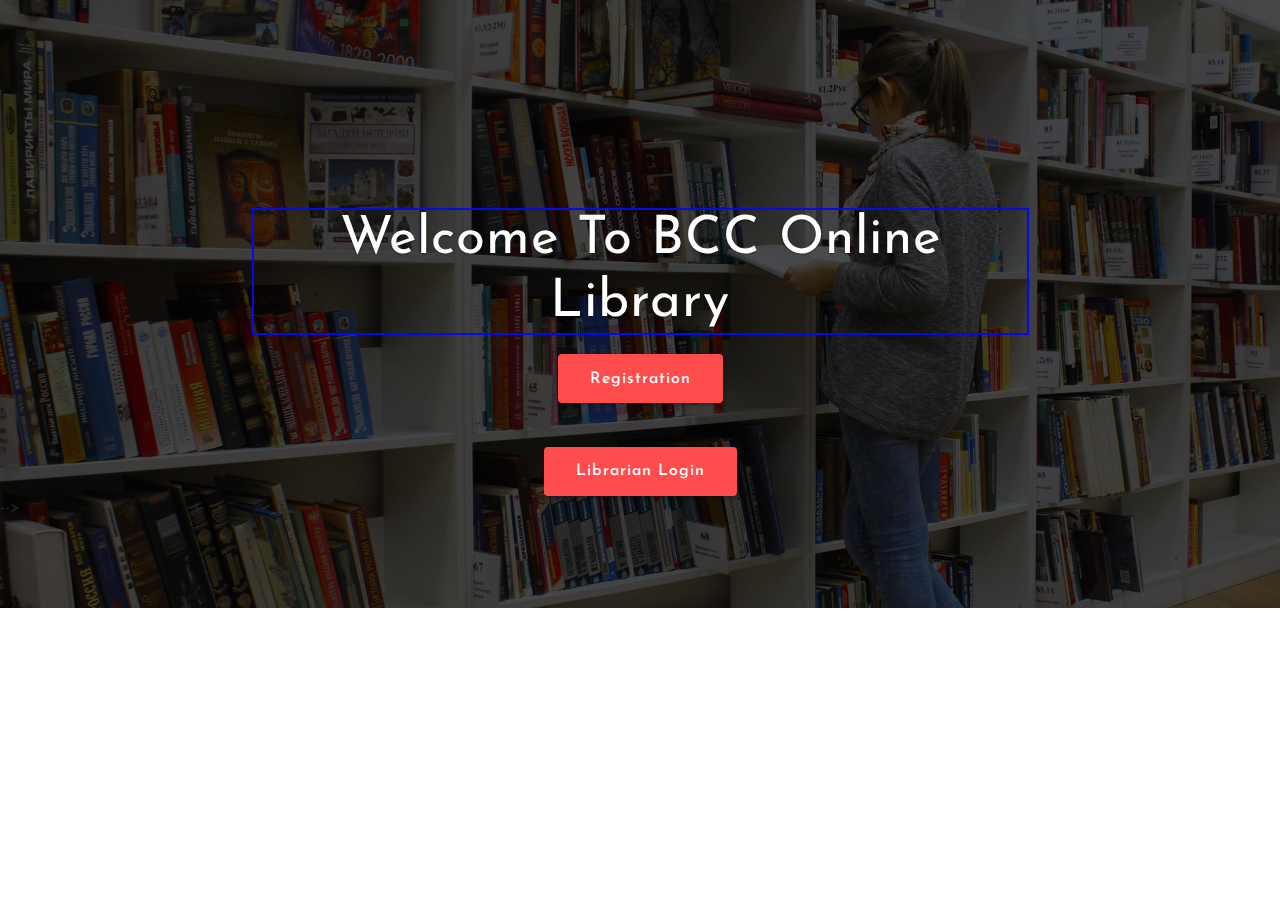
<file: School lib/index.html>
<html><!--Author: W3layouts
Author URL: http://w3layouts.com
License: Creative Commons Attribution 3.0 Unported
License URL: http://creativecommons.org/licenses/by/3.0/
--><head>
    <meta charset="utf-8">
    <meta name="viewport" content="width=device-width, initial-scale=1.0">
    <title>BBC-Librarian</title>

    <!-- Custom-Files -->
    <link rel="stylesheet" href="./bundles/css/bootstrap.css">
    <!-- Bootstrap-Core-CSS -->
    <link rel="stylesheet" href="./bundles/css/style.css" type="text/css" media="all">
    <!-- Style-CSS -->
    <!-- font-awesome-icons -->
    <link href="./bundles/css/font-awesome.css" rel="stylesheet">
    <!-- //font-awesome-icons -->
    <!-- /Fonts -->
    <link href="//fonts.googleapis.com/css?family=Josefin+Sans:100,100i,300,300i,400,400i,600,600i,700,700i" rel="stylesheet">
    <!-- //Fonts -->

</head>

<body>
    <div id="page" class="page"><!-- mian-content -->

        <div class="main-w3layouts-header-sec">
            <!-- header -->

        </div>
        <!-- //header -->
        <div class="main-content bg bg1" id="home">
            <div class="wthree-overlay">
                <!-- //header -->
                <div class="container">
                    <!-- /banner -->
                    <div class="banner-info text-center">
                        <h3 class="editContent" style="outline: rgb(6, 10, 234) solid 2px; outline-offset: -2px; cursor: pointer;">Welcome to BCC online library</h3>
                        <div class="read-more-button">
                            <a href="registration.html" class="read-more btn">Registration </a> </div>
                    </div>
                    <center>
                   < <div class="read-more-button">
                        <a href="login/login.html" class="read-more btn">Librarian Login </a> </div>
                    </div> -->
                </center>


                </div>
                <!-- //banner -->
            </div>
        </div>

      </div><!-- /#page -->



</body></html>
</file>
<file: School lib/bundles/css/style.css>
/*--
	Author: W3Layouts
	Author URL: http://w3layouts.com
	License: Creative Commons Attribution 3.0 Unported
	License URL: http://creativecommons.org/licenses/by/3.0/
--*/

html,
body {
    margin: 0;
    font-size: 100%;
    background: #fff;
    font-family: 'Josefin Sans', sans-serif;
    scroll-behavior: smooth;
}

body a {
    text-decoration: none;
    transition: 0.5s all;
    -webkit-transition: 0.5s all;
    -moz-transition: 0.5s all;
    -o-transition: 0.5s all;
    -ms-transition: 0.5s all;
}

a:hover {
    text-decoration: none;
    opacity: 0.8;
}

input[type="button"],
input[type="submit"],
input[type="text"],
input[type="email"],
input[type="search"] {
    transition: 0.5s all;
    -webkit-transition: 0.5s all;
    -moz-transition: 0.5s all;
    -o-transition: 0.5s all;
    -ms-transition: 0.5s all;
    font-family: 'Josefin Sans', sans-serif;

}

body a.btn,
input[type="button"],
.btn {
    cursor: pointer !important;
}

h1,
h2,
h3,
h4,
h5,
h6 {
    margin: 0;
    letter-spacing: 1px;
    font-weight: 400;
    font-family: 'Josefin Sans', sans-serif;
}

p {
    font-size: 1em;
    color: #777;
    line-height: 1.9em;
    letter-spacing: 1px;
}

ul {
    margin: 0;
    padding: 0;
}

body img {
    border-radius: 4px;
    -webkit-border-radius: 4px;
    -moz-border-radius: 4px;
    -o-border-radius: 4px;
    -ms-border-radius: 4px;
}

/*-- header --*/

/* header */
/* navigation */
.nav_w3ls {
    width: 100%;
}

/* CSS Document */
.toggle-2,
.toggle,
[id^=drop] {
    display: none;
}

/* Giving a background-color to the nav container. */
nav {
    margin: 0;
    padding: 0;
}

.header-w3pvt {
    background: #fff;
    padding: 1.6em 0;
    -webkit-transition: .5s all;
    -moz-transition: .5s all;
    transition: .5s all;
    z-index: 99;
}

/* logo */
h1.logo {
    position: absolute;
    left: 45%;
}

.logo a {
    font-size: 0.9em;
    color: #0099e5;
    font-family: 'Josefin Sans', sans-serif;
    letter-spacing: 1px;
    text-transform: uppercase;
    font-weight: 700;
}


/* //logo */

/* Since we'll have the "ul li" "float:left"
 * we need to add a clear after the container. */

nav:after {
    content: "";
    display: table;
    clear: both;
}

/* Positioning the navigation items inline */
nav ul li {
    float: left;
    list-style: none;
}

/* Styling the links */
nav a {
    color: #573e2a;
    font-size: 16px;
    letter-spacing: 1px;
    font-weight: 400;
    text-align: center;
    display: inline-block;
    transition: 0.5s all;
    -webkit-transition: 0.5s all;
    -moz-transition: 0.5s all;
    -o-transition: 0.5s all;
    -ms-transition: 0.5s all;
    margin: 0px 4px;
}

ul.menu li {
    width: 10%;
    text-align: center;
}

ul.menu li:nth-child(3) {
    margin-right: 40%;
}

nav ul li ul li a:hover {
    background: #f8f9fa !important;
    color: #FF5722 !important;
}


/* Background color change on Hover */

.menu li a:hover {
    color: #FF5722;
    transition: 0.5s all;
    -webkit-transition: 0.5s all;
    -moz-transition: 0.5s all;
    -o-transition: 0.5s all;
    -ms-transition: 0.5s all;
}

.menu li.active {
    color: #FF5722;
}

/* Hide Dropdowns by Default
 * and giving it a position of absolute */
nav ul ul {
    display: none;
    top: 50px;
    z-index: 9;
    position: absolute;
    min-width: 10rem;
    padding: 0.5rem 0;
    margin: 0.125rem 0 0;
    font-size: 1rem;
    color: #212529;
    text-align: left;
    list-style: none;
    background-color: #fff;
    background-clip: padding-box;
    border: 1px solid rgba(0, 0, 0, 0.15);
    border-radius: 0.25rem;
}

/* Display Dropdowns on Hover */
nav ul li:hover > ul {
    display: inherit;
}

/* Fisrt Tier Dropdown */
ul.menu li ul li {
    width: 100%;
    float: none;
    display: list-item;
    position: relative;
    margin: 0.125rem 0 0;
}

nav ul ul li a {
    color: #000;
    padding: 5px 10px;
    display: block;
    font-size: 14px;
}

/* Second, Third and more Tiers	
 * We move the 2nd and 3rd etc tier dropdowns to the left
 * by the amount of the width of the first tier.
*/
nav ul ul ul li {
    position: relative;
    top: -60px;
    /* has to be the same number as the "width" of "nav ul ul li" */
    left: 170px;
}


/* Change ' +' in order to change the Dropdown symbol */
li > a:only-child:after {
    content: '';
}

a.reqe-button {
    border: 2px solid rgba(255, 255, 255, 0.35);
    border-radius: 4px;
}

/* Media Queries
--------------------------------------------- */
@media all and (max-width : 992px) {
    .header-style {
        padding: 10px 0;
    }

    .logo a {
        font-size: 45px;
    }

    nav {
        margin: 0;
    }

    nav ul {
        float: right;
    }

    /* Hide the navigation menu by default */
    /* Also hide the  */
    .toggle + a,
    .menu {
        display: none;
    }

    /* Stylinf the toggle lable */
    .toggle.toogle-2 {
        display: block;
        padding: 0.5em 1.2em;
        font-size: 16px;
        text-decoration: none;
        border: none;
        float: right;
        background-color: #444343;
        color: #fff;
        border-radius: 0;
        letter-spacing: 1px;
        cursor: pointer;
        /* margin-top: 8px; */
        transition: 0.5s all;
        -webkit-transition: 0.5s all;
        -moz-transition: 0.5s all;
        -o-transition: 0.5s all;
        -ms-transition: 0.5s all;
        text-transform: uppercase;
        margin: 0;
    }

    .toggle.toogle-2:hover {
        background: #ff4c4c;
        transition: 0.5s all;
        -webkit-transition: 0.5s all;
        -moz-transition: 0.5s all;
        -o-transition: 0.5s all;
        -ms-transition: 0.5s all;
    }

    .toggle.toggle-drop {
        float: none;
        text-align: center;
        margin: auto;
        max-width: 400px;
        padding: 5px;
        color: #000;
        font-weight: normal;
        font-size: 15px;
        letter-spacing: 1px;
        display: block;
        font-weight: 600;
        cursor: pointer;
        transition: 0.5s all;
        -webkit-transition: 0.5s all;
        -moz-transition: 0.5s all;
        -o-transition: 0.5s all;
        -ms-transition: 0.5s all;
    }

    .toggle.toggle-drop:hover {
        color: #FF5722;
        transition: 0.5s all;
        -webkit-transition: 0.5s all;
        -moz-transition: 0.5s all;
        -o-transition: 0.5s all;
        -ms-transition: 0.5s all;
    }

    ul.menu li {
        margin: 0 !important;
    }

    ul.menu li:nth-child(4) {
        margin-right: 0;
    }

    /* Display Dropdown when clicked on Parent Lable */
    [id^=drop]:checked + ul {
        display: block;
        background: #f7f7f7;
        padding: 15px 0;
        text-align: center;
        width: 100%;
    }

    /* Change menu item's width to 100% */
    nav ul li {
        display: block;
        width: 100%;
        padding: 5px 0;
    }

    nav ul ul .toggle,
    nav ul ul a {
        padding: 0 40px;
    }

    nav ul ul ul a {
        padding: 0 80px;
    }

    nav a:hover,
    nav ul ul ul a {
        background-color: transparent;
    }

    nav ul li ul li .toggle,
    nav ul ul a,
    nav ul ul ul a {
        padding: 14px 20px;
        color: #FFF;
        font-size: 17px;
    }

    /* 
    nav ul li ul li .toggle,
    nav ul ul a {
        background-color: #212121;
    } */

    /* Hide Dropdowns by Default */
    nav ul ul {
        float: none;
        position: static;
        color: #ffffff;
        /* has to be the same number as the "line-height" of "nav a" */
    }

    /* Hide menus on hover */
    nav ul ul li:hover > ul,
    nav ul li:hover > ul {
        display: none;
    }

    /* Fisrt Tier Dropdown */
    nav ul ul li {
        display: block;
        width: 100%;
        padding: 0;
    }

    nav ul ul ul li {
        position: static;
        /* has to be the same number as the "width" of "nav ul ul li" */

    }

    .menu li.active a,
    .menu li a:hover {
        color: #000;
    }

    nav a {
        color: #000;
        font-size: 15px;
    }

    .menu li.active a,
    .menu li a:hover {
        color: #FF5722;
    }

    nav ul ul li a {
        color: #000;
    }

}

/*-- dropdown --*/
#demo {
    margin: 10px 0 0px 0;
    font-family: 'Lato', sans-serif;
}

#demo .wrapper {
    display: inline-block;
    position: relative;
}

#demo .parent {
    height: 100%;
    width: 100%;
    display: block;
    cursor: pointer;
    line-height: 30px;
    height: 30px;
    color: #fff;
    z-index: 2;
    position: relative;
    -webkit-transition: border-radius .1s linear, background .1s linear, z-index 0s linear;
    -webkit-transition-delay: .8s;
    text-align: center;
    font-family: 'Lato', sans-serif;
    color: #fff;
    text-transform: capitalize;
    font-weight: 500;
    font-size: 15px;
    letter-spacing: 1px;
    padding-left: 0;
    padding-right: 0;
}

#demo .parent:hover,
#demo .content:hover ~ .parent {
    -webkit-transition-delay: 0s, 0s, 0s;
}

#demo .content:hover ~ .parent {
    border-bottom-left-radius: 0;
    border-bottom-right-radius: 0;
    z-index: 0;
}

#demo .content {
    position: absolute;
    top: 0;
    display: block;
    z-index: 1;
    height: 0;
    width: 150px;
    padding-top: 30px;
    -webkit-transition: height .5s ease;
    -webkit-transition-delay: .4s;
}

#demo .wrapper:active .content {
    height: 150px;
    z-index: 3;
    -webkit-transition-delay: 0s;
}

#demo .content:hover {
    height: 150px;
    z-index: 3;
    -webkit-transition-delay: 0s;
}


#demo .content ul {
    background: #fff;
    margin: 0;
    padding: 0;
    overflow: hidden;
    height: 100%;
    border-bottom-left-radius: 5px;
    border-bottom-right-radius: 5px;
}

#demo .content ul a {
    text-decoration: none;
    padding: 0;
}

#demo .content li:hover {
    background: #f8f9fa;
}

#demo .content li {
    list-style: none;
    text-align: left;
    color: #999;
    font-size: 16px;
    line-height: 30px;
    height: 40px;
    line-height: 40px;
    padding-left: 10px;
    border-top: 1px solid #eee;
}

#demo .content li:last-of-type {
    border-bottom-left-radius: 5px;
    border-bottom-right-radius: 5px;
}

/* //dropdown */
/* //navigation */

/*-- //header --*/

.main-content {
    background: url(../images/banner.jpg) no-repeat top;
    background-size: cover;
    -webkit-background-size: cover;
    -o-background-size: cover;
    -moz-background-size: cover;
    -ms-background-size: cover;
    min-height: 43em;
}

.wthree-overlay {
    background: rgba(0, 0, 0, 0.28);
    min-height: 43em;
}

.main-content.inner {
    background: url(../images/banner.jpg) no-repeat center;
    background-size: cover;
    -webkit-background-size: cover;
    -o-background-size: cover;
    -moz-background-size: cover;
    -ms-background-size: cover;
    min-height: 20em;
}

.wthree-overlay.inner {
    background: rgba(0, 0, 0, 0.28);
    min-height: 20em;
}

.banner-info {
    padding-top: 15em;
    width: 70%;
    margin: 0 auto;
}

.banner-info h3 {
    font-size: 3.5em;
    color: #fff;
    text-shadow: 0 1px 2px rgba(0, 0, 0, 0.37);
    text-transform: capitalize;

}

.banner-info p {
    color: #fff;
    letter-spacing: 2px;
}

.banner-info h6 {
    font-size: 2em;
    font-weight: 400;
    letter-spacing: 1px;
    display: block;
    color: #fcd000;
}

.read-more-button {
    margin-top: 1.2em;
}

.read-more {
    background: #ff4c4c;
    color: #fff;
    padding: 0.8em 2em;
    box-shadow: 2px 2px 2px 1px rgba(0, 0, 0, 0.15);
    font-size: 1em;
    display: inline-block;
    border: none;
    transition: all 500ms ease;
    font-weight: 500;
    letter-spacing: 1px;
    line-height: 1.5em;
}

.read-more:hover {
    opacity: 0.9;
}

/*-- //banner --*/

/*-- //heading --*/

/*-- /banner-bottom --*/

.w3pvt-border-info {
    margin: 0 auto;
    width: 80%;
    border: 1px solid #ddd;
    padding: 4em;
    border-radius: 4px;
    background: transparent;
}

h4.title-w3ls {
    color: #555;
    font-size: 2em;
    line-height: 1.5em;
    text-transform: capitalize;
}

.sub-tittle-wthree {
    display: block;
    font-size: 0.7em;
    color: #999;
    letter-spacing: 1px;
}

.team-info h4 {
    font-size: 1.4em;
    margin-bottom: 0.5em;
}

/*-- //banner-bottom --*/
.sub-para {
    font-size: 1.1em;
    width: 69%;
    margin: 0 auto;
    color: #555;
    line-height: 1.7em;
    font-weight: 600;
}

h3.title-w3ls {
    font-size: 3em;
    letter-spacing: 1px;
    color: #292a2b;
}

h3.title-w3ls.two {
    color: #fff;
}

/*--mid --*/

.mid-w3pvt-content {
    background: url(../images/banner1.jpg) no-repeat center;
    background-size: cover;
    -webkit-background-size: cover;
    -moz-background-size: cover;
    -o-background-size: cover;
    -moz-background-size: cover;
    position: relative;
}

.mid-w3pvt-content.two {
    background: url(../images/banner2.jpg) no-repeat center;
    background-size: cover;
    -webkit-background-size: cover;
    -moz-background-size: cover;
    -o-background-size: cover;
    -moz-background-size: cover;
    position: relative;
}

.overlay-inner {
    background: rgba(0, 0, 0, 0.5);
}

.order-left-content h4 {
    font-size: 4em;
    font-weight: 600;
}

.test-info p {
    color: #ccc;
    letter-spacing: 1px;
}

h4.tittle {
    font-size: 3em;
    color: #fff;
    text-transform: capitalize;
    letter-spacing: 1px;
    margin: 0;
}

.test-info a.btn {
    border: 2px solid #fff;
    padding: 11px 30px;
    color: #fff;
    font-size: 16px;
    letter-spacing: 1px;
    text-transform: capitalize;
    display: inline-block;
}

.test-info {
    max-width: 600px;
}

/*-- //mid --*/
/* accordions */
#history {
    background: #323b43;
}

.accordion {
    border: none;
    padding: 4em;
    margin: 0 auto;
    list-style: none outside;
}

.accordion > * + * {
    border-top: 1px solid white;
}

.accordion-item-hd {
    display: block;
    cursor: pointer;
    background-color: #fff;
    color: #000;
    padding: 20px;
    letter-spacing: 1px;
    margin-bottom: 0;
    position: relative;
    z-index: 2;
}

li.accordion-item {
    margin-bottom: 1.5em;
}

.accordion-item-input:checked ~ .accordion-item-bd {
    max-height: 1000px;
    -webkit-box-shadow: 0 4px 16px 0 rgba(0, 0, 0, 0.1);
    -moz-box-shadow: 0 4px 16px 0 rgba(0, 0, 0, 0.1);
    box-shadow: 0 4px 16px 0 rgba(0, 0, 0, 0.1);
    padding: 2em;
    background: #282f35;
}

.accordion-item-input:checked ~ .accordion-item-hd > .accordion-item-hd-cta {
    -webkit-transform: rotate(0);
    -ms-transform: rotate(0);
    transform: rotate(0);
}

.accordion-item-hd-cta {
    display: block;
    width: 30px;
    position: absolute;
    top: calc(50% - 6px);
    /*minus half font-size*/
    right: 0;
    pointer-events: none;
    -webkit-transition: -webkit-transform .3s ease;
    transition: transform .3s ease;
    -webkit-transform: rotate(-180deg);
    -ms-transform: rotate(-180deg);
    transform: rotate(-180deg);
    text-align: center;
    font-size: 12px;
    line-height: 1;
}

.accordion-item-bd {
    max-height: 0;
    margin-bottom: 0;
    overflow: hidden;
}

.accordion-item-input {
    clip: rect(0 0 0 0);
    width: 1px;
    height: 1px;
    margin: -1;
    overflow: hidden;
    position: absolute;
    left: -9999px;
}

h6.accordion-textm {
    color: #4c86e5;
    font-size: 18px;
    margin-bottom: 20px;
    letter-spacing: 1px;
}

#team {
    background: #f7f7f7;
}

ul.tic-info li span {
    color: #0099e5;
    vertical-align: middle;
}

ul.tic-info li {
    color: #566773;
    font-size: 0.9em;
    margin-bottom: 1.5em;
    letter-spacing: 1px;
}

/* //accordions */
/*-- /gallery --*/

section#gallery {
    position: relative;
}

.gal-img img {
    padding: 6px;
    background: #f0f0f1;
}

h5.gal-info {
    text-align: left;
    font-size: 1.2em;
    margin: 2em 0 0 0;
    color: #3a4045;
    font-weight: 600;
}

span.decription {
    text-transform: uppercase;
    display: block;
    font-size: 0.7em;
    color: #888;
    letter-spacing: 2px;
    margin-top: 0.5em;
}

/*-- popup --*/

.pop-overlay {
    position: fixed;
    top: 0px;
    bottom: 0;
    left: 0;
    right: 0;
    background: rgba(0, 0, 0, 0.7);
    transition: opacity 0ms;
    visibility: hidden;
    opacity: 0;
    z-index: 99;
}

.pop-overlay:target {
    visibility: visible;
    opacity: 1;
}

.popup {
    background: #fff;
    border-radius: 5px;
    width: 35%;
    position: relative;
    margin: 8em auto;
    padding: 3em 1em;
}

.popup p {
    font-size: 15px;
    color: #666;
    letter-spacing: .5px;
    line-height: 30px;
}


.popup .close {
    position: absolute;
    top: 5px;
    right: 15px;
    transition: all 200ms;
    font-size: 30px;
    font-weight: bold;
    text-decoration: none;
    color: #000;
}

.popup .close:hover {
    color: #30c39e;
}


/*-- //popup --*/

/*-- //gallery --*/
/*-- /testmonials --*/

.testi_grid {
    padding: 0 3em;
}

.testi_grid img {
    border-radius: 50%;
    -webkit-border-radius: 50%;
    -o- border-radius: 50%;
    -moz-border-radius: 50%;
    -ms-border-radius: 50%;
}

.testi_grid h5 {
    font-size: 0.9em;
    letter-spacing: 2px;
    color: #ff3838;
    margin: 1em 0 0em 0;
    font-weight: 600;
}

.testimonials_grid span {
    color: #0099e5;
    font-size: 2em;
}

p.sub-test {
    margin: 2em 0;
}

/*-- //testimonials --*/
/* footer */
footer {
    background: #1d2124;
}

h2.logo {
    margin-bottom: 1.3em;
}

h2.logo a {
    font-size: 1.4em;
    color: #fff;
    font-family: 'Josefin Sans', sans-serif;
    letter-spacing: 1px;
    text-transform: uppercase;
    font-weight: 700;
}

p.counter {
    color: #fff;
    font-size: 1.4em;
    font-weight: 600;
}

p.para-w3pvt {
    color: #ddd;
    font-size: 14px;
}

p.para-w3pvt {
    color: #ddd;
    font-size: 21px;
    margin-left: 1em;
}


/* newsletter */
p.sub-tittle {
    max-width: 800px;
    margin: 0 auto;
    color: #eee;
    font-size: 17px;
}

.newsletter_wthree {
    max-width: 700px;
    margin: 0 auto;
}

.newsletter form {
    display: flex;
    -webkit-box-shadow: 6px 3px 27px -1px rgba(0, 0, 0, 0.24);
    -moz-box-shadow: 6px 3px 27px -1px rgba(0, 0, 0, 0.24);
    box-shadow: 6px 3px 27px -1px rgba(0, 0, 0, 0.24);
}

.newsletter input[type="email"] {
    padding: 14px;
    border: none;
    width: 98%;
    background: #fff;
    outline: none;
    font-size: 16px;
    letter-spacing: 2px;
    color: #000;
    border: 1px solid transparent;
    margin-right: 2%;
    -webkit-border-radius: 4px;
    -o-border-radius: 4px;
    -ms-border-radius: 4px;
    -moz-border-radius: 4px;
    border-radius: 4px;
}

.newsletter button {
    padding: 13px 30px;
    color: #fff;
    font-size: 15px;
    letter-spacing: 2px;
    background: #0099e5;
    border: 1px solid transparent;
    -webkit-border-radius: 4px;
    -o-border-radius: 4px;
    -ms-border-radius: 4px;
    -moz-border-radius: 4px;
    border-radius: 4px;
}

/* //newsletter */

/* social icons */
.social-icons-footer ul li {
    display: inline-block;
}

.social-icons-footer ul li a span {
    color: #fff;
    margin: 0 18px;
    font-size: 1.1em;
}

.social-icons-footer.single ul li a span {
    color: #555;
    margin: 0 8px;
    font-size: 1.1em;
}

/* //social icons */
/* //footer */

/* copyright */

.copy_right {
    background: #0099e5;
}

.copy_right p {
    color: #fff;
}

.copy_right p a {
    color: #fff;
}

.copy_right p a:hover {
    opacity: .8;
}

.copy_right p {
    letter-spacing: 1px;
    font-size: 16px;
    margin: 0;
}

/* //copyright */
/* /move-top */
a.move-top span {
    color: #ddd;
    width: 36px;
    height: 36px;
    border: transparent;
    background: transparent;
}

/* //move-top */
/*--/responsive--*/
@media(max-width:1366px) {

    .main-content,
    .wthree-overlay {
        min-height: 38em;
    }

    .banner-info {
        padding-top: 13em;
        width: 70%;
        margin: 0 auto;
    }
}

@media(max-width:1280px) {
    h4.title-w3ls {
        font-size: 1.8em;
    }

    .team-info h4 {
        font-size: 1.2em;
        margin-bottom: 0.5em;
    }

    h3.title-w3ls {
        font-size: 2.5em;
    }

    .banner-info h3 {
        font-size: 3.3em;
    }
}

@media(max-width:1080px) {
    h4.title-w3ls {
        font-size: 1.8em !important;
    }

    .team-info h4 {
        font-size: 1.2em !important;
        margin-bottom: 0.5em;
    }

    h3.title-w3ls {
        font-size: 2.5em !important;
    }

    .banner-info h3 {
        font-size: 3.3em !important;
    }

    .main-content,
    .wthree-overlay {
        min-height: 34em;
    }

    .banner-info {
        padding-top: 11.5em;
        width: 70%;
        margin: 0 auto;
    }

    h1.logo {
        position: absolute;
        left: 42%;
    }

    ul.menu li:nth-child(3) {
        margin-right: 38%;
    }

    ul.menu li {
        width: 10%;
        text-align: center;
    }

    .main-content.inner,
    .wthree-overlay.inner {
        min-height: 16em;
    }

}

@media(max-width:992px) {

    h1.logo {
        position: static;
        left: 0;
        float: left;
    }

    .logo a {
        font-size: 40px !important;
    }

    nav ul li {
        margin: 0px;
        display: block;
        float: none;
        text-align: center;
    }

    ul.menu li {
        width: 100%;
        text-align: center;
    }

    .banner-info {
        padding-top: 11.5em;
        width: 90%;
        margin: 0 auto;
    }

    .main-content,
    .wthree-overlay {
        min-height: 32em;
    }

    .w3pvt-border-info {
        margin: 0 auto;
        width: 100%;
        border: 1px solid #ddd;
        padding: 3em;
    }

    .about-info {
        margin: 1em 0;
    }

    .accordion {
        padding: 0em;
    }

}

@media(max-width:800px) {
    .banner-info h3 {
        font-size: 3em !important;
    }

    .main-content,
    .wthree-overlay {
        min-height: 29em;
    }

    .banner-info {
        padding-top: 9.5em;
        width: 90%;
        margin: 0 auto;
    }

    h4.tittle {
        font-size: 2.2em !important;
    }

    .popup {
        width: 60%;
    }

}

@media(max-width:768px) {
    h4.title-w3ls {
        font-size: 1.6em;
    }

    h5.gal-info {
        font-size: 1em !important;
        margin: 2em 0 2em 0;
    }

    .banner-info {
        padding-top: 9.5em;
        width: 100%;
        margin: 0 auto;
    }

    .banner-info h3 {
        font-size: 2.7em !important;
    }
}

@media(max-width:767px) {
    .banner-info {
        padding-top: 8em;
        width: 100%;
        margin: 0 auto;
    }

    .banner-info h3 {
        font-size: 2.5em !important;
    }

    .main-content,
    .wthree-overlay {
        min-height: 27em;
    }

    .main-content.inner,
    .wthree-overlay.inner {
        min-height: 12em;
    }
}

@media(max-width:667px) {
    .banner-info {
        padding-top: 7em;
        width: 100%;
        margin: 0 auto;
    }

    .main-content,
    .wthree-overlay {
        min-height: 24em;
    }

    .logo a {
        font-size: 35px !important;
    }

    .popup {
        width: 90%;
    }
}

@media(max-width:640px) {

    .main-content,
    .wthree-overlay {
        min-height: 22em;
    }

    .read-more {
        padding: 0.6em 1.5em;
        font-size: 0.9em !important;
    }
}

@media(max-width:600px) {

    .main-content.inner,
    .wthree-overlay.inner {
        min-height: 10em;
    }

    h3.title-w3ls {
        font-size: 2.3em !important;
    }
}

@media(max-width:568px) {
    h4.title-w3ls {
        font-size: 1.2em !important;
    }

    .banner-info h3 {
        font-size: 2.3em !important;
    }
}

@media(max-width:480px) {
    h3.title-w3ls {
        font-size: 2em;
    }

    .main-content,
    .wthree-overlay {
        min-height: 20em;
    }

    h4.tittle {
        font-size: 2em !important;
    }
}

@media(max-width:440px) {
    .banner-info h3 {
        font-size: 2em !important;
    }

    .w3pvt-border-info {
        padding: 1.5em;
    }

    .banner-info {
        padding-top: 6em;
        width: 100%;
        margin: 0 auto;
    }

    .main-content,
    .wthree-overlay {
        min-height: 18em;
    }

    .banner-info h3 {
        font-size: 1.8em !important;
    }

    .logo a {
        font-size: 30px;
    }

    .main-content.inner,
    .wthree-overlay.inner {
        min-height: 8em;
    }

}

@media(max-width:384px) {
    .banner-info h3 {
        font-size: 1.6em !important;
    }

    .main-content,
    .wthree-overlay {
        min-height: 16em;
    }

    .banner-info {
        padding-top: 4.5em;
        width: 100%;
        margin: 0 auto;
    }

    h4.tittle {
        font-size: 1.8em !important;
    }
}

@media(max-width:375px) {}

@media(max-width:320px) {
    h4.tittle {
        font-size: 1.8em !important;
    }
}

/*--//responsive--*/
</file>
